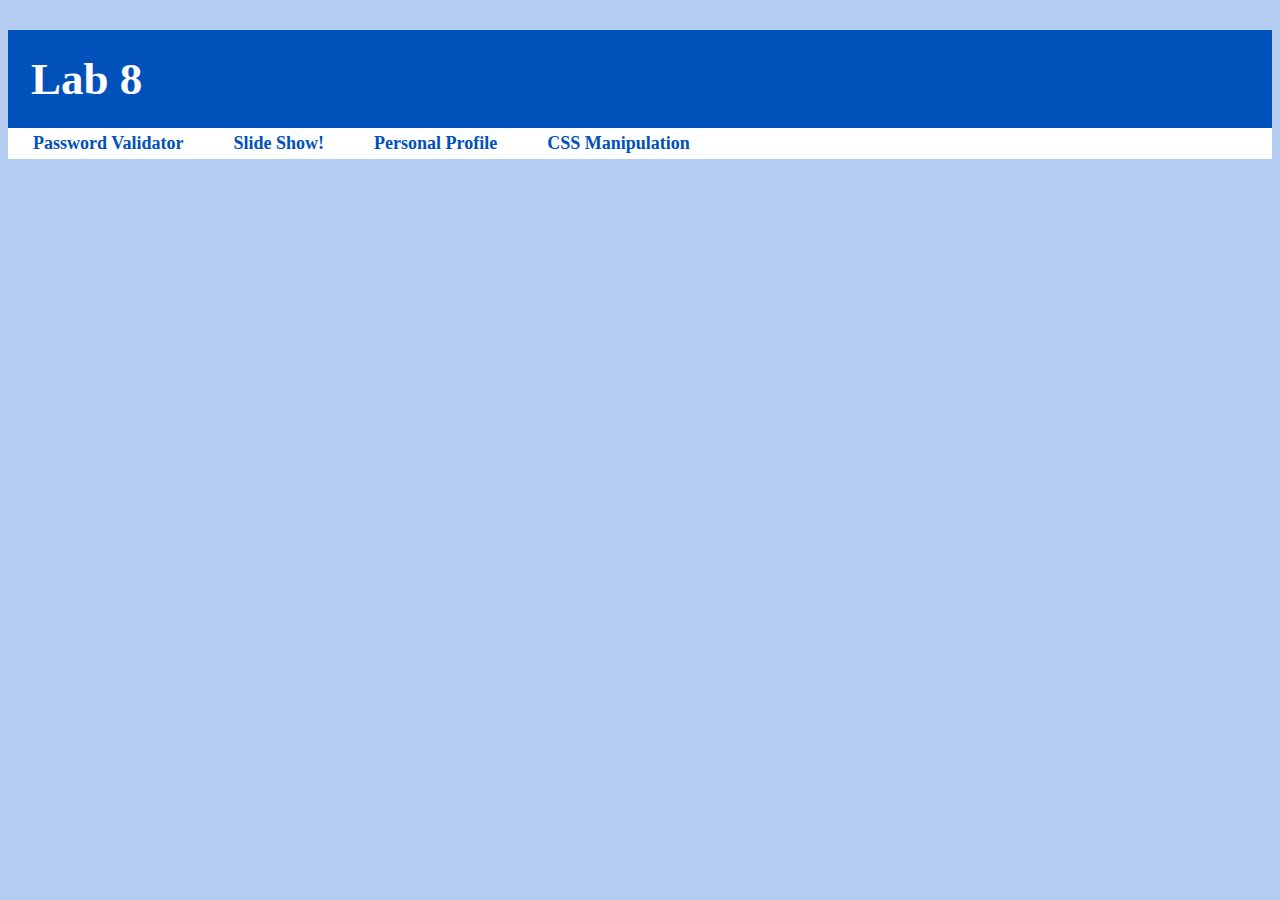
<file: lab8/index.html>
<!DOCTYPE html>
<html lang='en' dir="ltr">
    <head>
        <meta charset="utf-8">
        <title>Lab_8</title>
        <link rel="stylesheet" href="style.css">
        <script src="lab8.js" charset="utf-8"></script>
    </head>
    <body>
        <h1>Lab 8</h1>
        <ul>
            <li><a href="exercise1.html">Password Validator</a></li>
            <li><a href="exercise2.html">Slide Show!</a></li>
            <li><a href="exercise3.html">Personal Profile</a></li>
            <li><a href="exercise4.html">CSS Manipulation</a></li>
        </ul>
    </body>
</html>
</file>
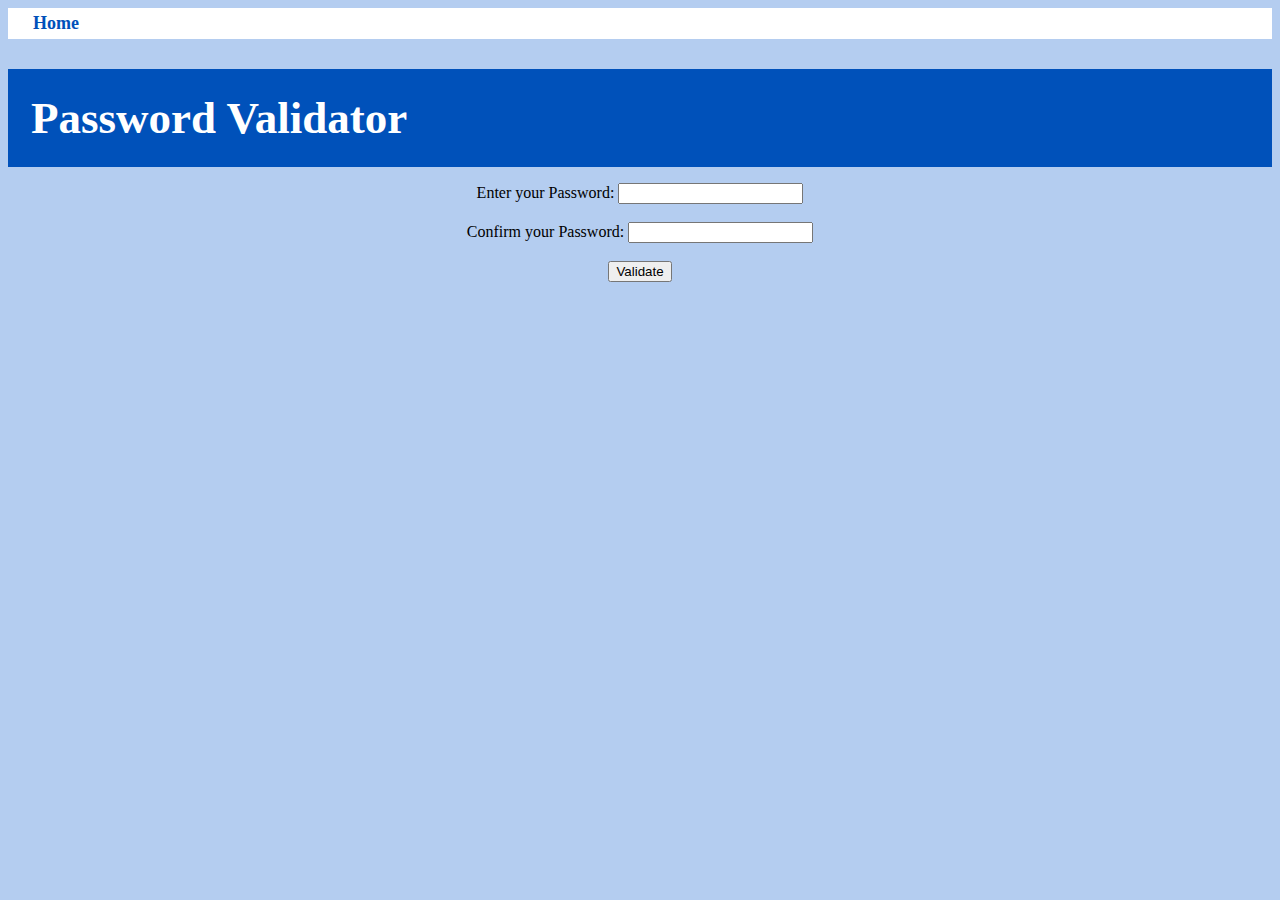
<file: lab8/exercise1.html>
<!DOCTYPE html>
<html lang='en' dir="ltr">
  <head>
    <meta charset="utf-8">
    <title>Lab_8</title>
    <link rel="stylesheet" href="style.css">
    <script src="lab8.js" charset="utf-8"></script>
  </head>
  <body>
    <ul>
      <li><a href="index.html">Home</a></li>
    </ul>
    <h1>Password Validator</h1>
    <div class="pwdValidator">
      <label for="pwd">Enter your Password:</label>
      <input type="password" id="pwd" name="pwd"><br><br>
      <label for="c_pwd">Confirm your Password:</label>
      <input type="password" id="c_pwd" name="c_pwd"><br><br>
      <input type="submit" onclick="pwdFunc()" value="Validate">

      <h2 id="result"></h2><br><br>
    </div>
  </body>
</html>
</file>
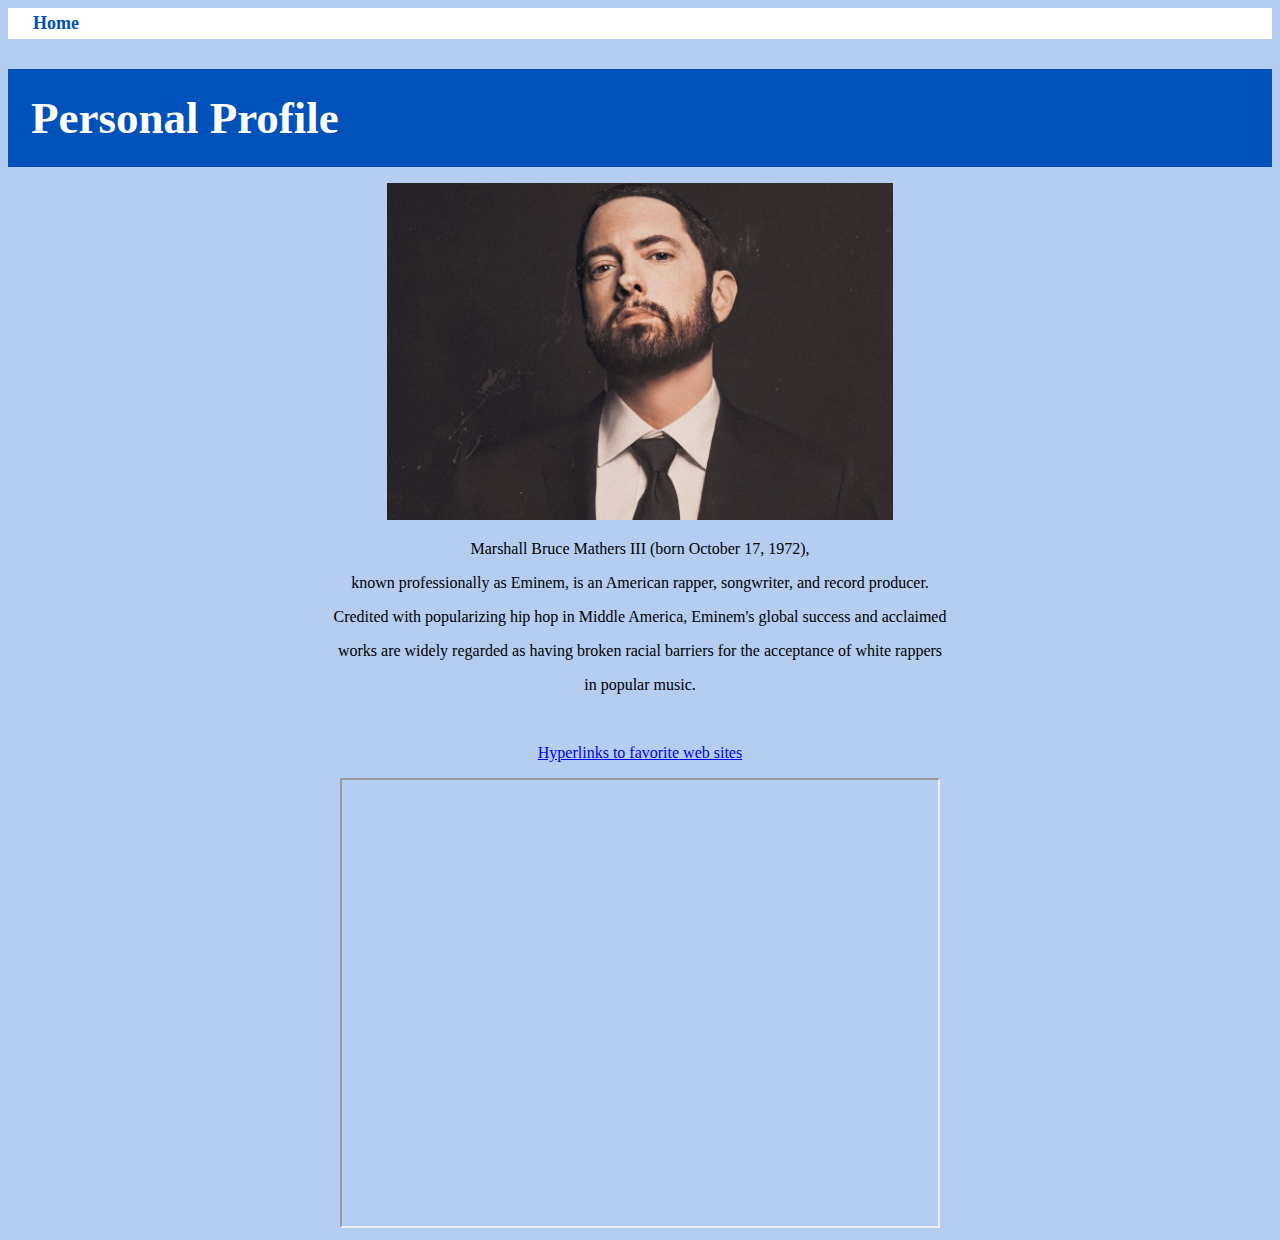
<file: lab8/exercise3.html>
<!DOCTYPE html>
<html lang='en' dir="ltr">
  <head>
    <meta charset="utf-8">
    <title>Lab_8</title>
    <link rel="stylesheet" href="style.css">
    <script src="lab8.js" charset="utf-8"></script>
  </head>
  <body>
    <ul>
      <li><a href="index.html">Home</a></li>
    </ul>
    <h1>Personal Profile</h1>

    <div class="prsnlProfile">
      <img src="Eminem.jpg" style="width:40%">
      <p>Marshall Bruce Mathers III (born October 17, 1972),</p>
      <p>known professionally as Eminem, is an American rapper, songwriter, and record producer.</p> 
      <p>Credited with popularizing hip hop in Middle America, Eminem's global success and acclaimed</p> 
      <p>works are widely regarded as having broken racial barriers for the acceptance of white rappers</p>
      <p>in popular music.</p>
      <br>
      <p><a href="https://en.wikipedia.org/wiki/Eminem">Hyperlinks to favorite web sites</a></p>
      <iframe width="600" height="450"
        src="https://www.youtube.com/embed/r_0JjYUe5jo">
      </iframe>
    </div>   
  </body>
</html>
</file>
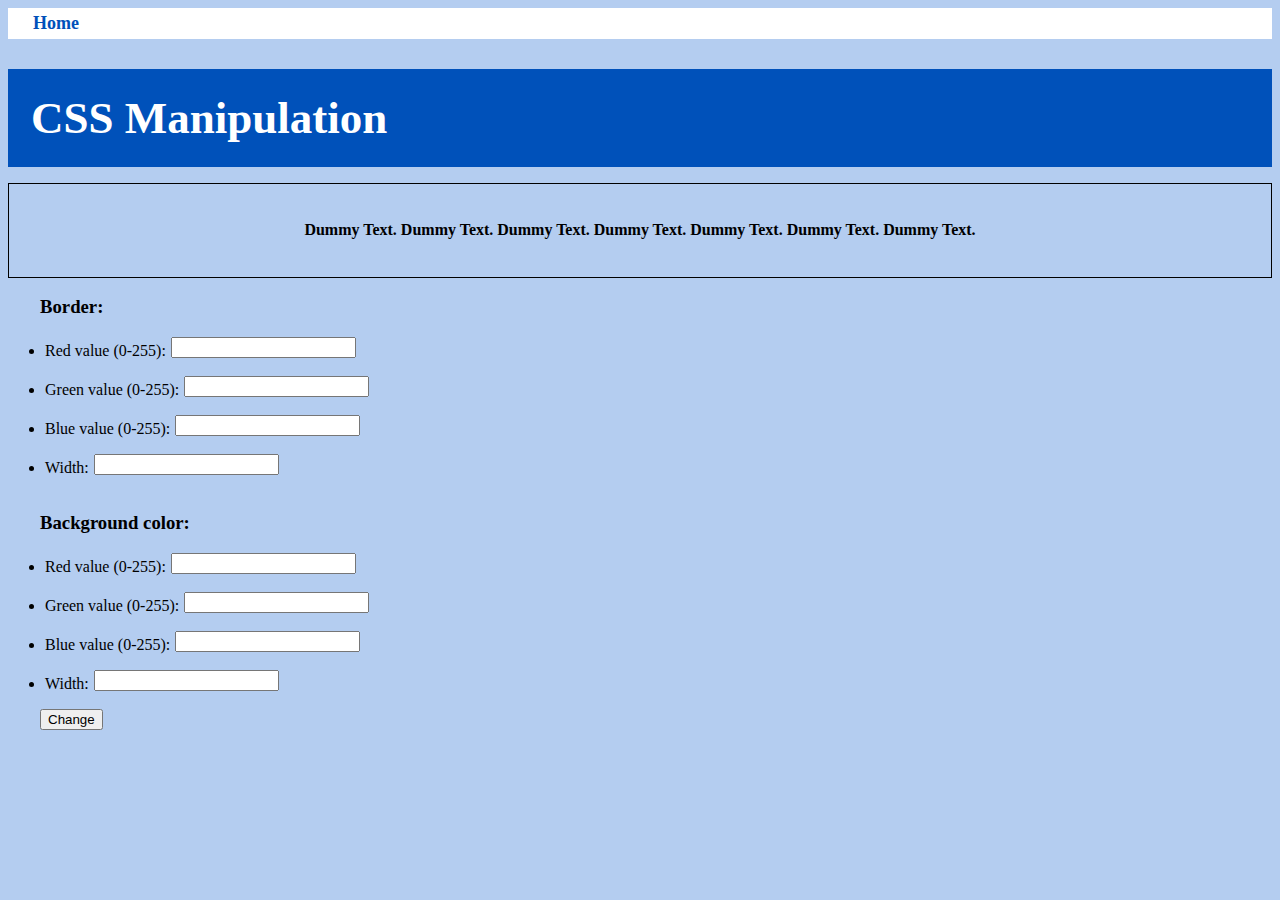
<file: lab8/exercise4.html>
<!DOCTYPE html>
<html lang='en' dir="ltr">
  <head>
    <meta charset="utf-8">
    <title>Lab_8</title>
    <link rel="stylesheet" href="style.css">
    <script src="lab8.js" charset="utf-8"></script>
  </head>
  <body>
    <ul>
      <li><a href="index.html">Home</a></li>
    </ul>
    <h1>CSS Manipulation</h1>
    <div class="Border">
      <h4>Dummy Text. Dummy Text. Dummy Text. Dummy Text. Dummy Text. Dummy Text. Dummy Text.</h4>
    </div>

    <div class="CSSManipulation">
      <h3>Border: </h3>
      <li><label for="RValueBorder">Red value (0-255):</label></li>
      <input type="num" id="RValueBorder" name="RValueBorder"><br><br>
      <li><label for="GValueBorder">Green value (0-255):</label></li>
      <input type="num" id="GValueBorder" name="GValueBorder"><br><br>
      <li><label for="BValueBorder">Blue value (0-255):</label></li>
      <input type="num" id="BValueBorder" name="BValueBorder"><br><br>
      <li><label for="WBorder">Width:</label></li>
      <input type="num" id="WBorder" name="WBorder"><br><br>

      <h3>Background color: </h3>
      <li><label for="RValueBackground">Red value (0-255):</label></li>
      <input type="input" id="RValueBackground" name="RValueBackground"><br><br>
      <li><label for="GValueBackground">Green value (0-255):</label></li>
      <input type="input" id="GValueBackground" name="GValueBackground"><br><br>
      <li><label for="BValueBorder">Blue value (0-255):</label></li>
      <input type="input" id="BValueBackground" name="BValueBackground"><br><br>
      <li><label for="WBackground">Width:</label></li>
      <input type="input" id="WBackground" name="WBackground"><br><br>

      <input type="submit" onclick="CSSManipulateFunc()" value="Change">
    </div>
  </body>
</html>
</file>
<file: lab8/style.css>
body {
  background-color: rgb(180, 205, 240);
}

h1{
  background-color: rgb(0, 81, 186); 
  padding: 23px;
  font-family: "Times New Roman", Times, serif;
  font-size: 45px;
  color: white;
  text-align: left;
  font-weight: bold;
  margin-bottom: 0rem;
}

ul {
  list-style-type: none;
  padding:0px;
  overflow: hidden;
  border-style: none;
  border-width: 40px;
  border-color: black;
  text-align: center;
  background-color: white;
  margin: 0px;
}

li {
  color: black;
  float: left;
  margin: 5px;
}

li a {
  background-color: white;
  color:rgb(0, 81, 186);
  font-size: 18px;
  font-weight: bold;
  text-align: center;
  padding: 16px 20px;
  text-decoration: none;
}

li a:hover {
  background-color:rgb(133,137,138);
  color: white;
  opacity: 1;
}

.pwdValidator {
  text-align: center;
  margin-top: 1rem;
}

.prsnlProfile {
  text-align: center;
  margin-top: 1rem;
}

.Border {
  border: 1px solid black;
  padding: 1rem;
  text-align: center;
  margin-top: 1rem;
}

.CSSManipulation {
  margin-left: 2rem;
  margin-top: 1rem;
}

* {box-sizing:border-box}

/* Slideshow container */
.slideshow-container {
  max-width: 1000px;
  position: relative;
  margin: auto;
  margin-top: 1rem;
}

/* Hide the images by default */
.mySlides {
  display: none;
}

/* Next & previous buttons */
.prev, .next {
  cursor: pointer;
  position: absolute;
  top: 50%;
  width: auto;
  margin-top: -22px;
  padding: 16px;
  color: white;
  font-weight: bold;
  font-size: 18px;
  transition: 0.6s ease;
  border-radius: 0 3px 3px 0;
  user-select: none;
}

/* Position the "next button" to the right */
.next {
  right: 0;
  border-radius: 3px 0 0 3px;
}

/* On hover, add a black background color with a little bit see-through */
.prev:hover, .next:hover {
  background-color: rgba(0,0,0,0.8);
}

/* Caption text */
.text {
  color: #f2f2f2;
  font-size: 15px;
  padding: 8px 12px;
  position: absolute;
  bottom: 8px;
  width: 100%;
  text-align: center;
}

/* Number text (1/3 etc) */
.numbertext {
  color: #f2f2f2;
  font-size: 12px;
  padding: 8px 12px;
  position: absolute;
  top: 0;
}

/* The dots/bullets/indicators */
.dot {
  cursor: pointer;
  height: 15px;
  width: 15px;
  margin: 0 2px;
  background-color: #bbb;
  border-radius: 50%;
  display: inline-block;
  transition: background-color 0.6s ease;
}

.active, .dot:hover {
  background-color: #717171;
}

/* Fading animation */
.fade {
  -webkit-animation-name: fade;
  -webkit-animation-duration: 1.5s;
  animation-name: fade;
  animation-duration: 1.5s;
}

@-webkit-keyframes fade {
  from {opacity: .4}
  to {opacity: 1}
}

@keyframes fade {
  from {opacity: .4}
  to {opacity: 1}
}
</file>
